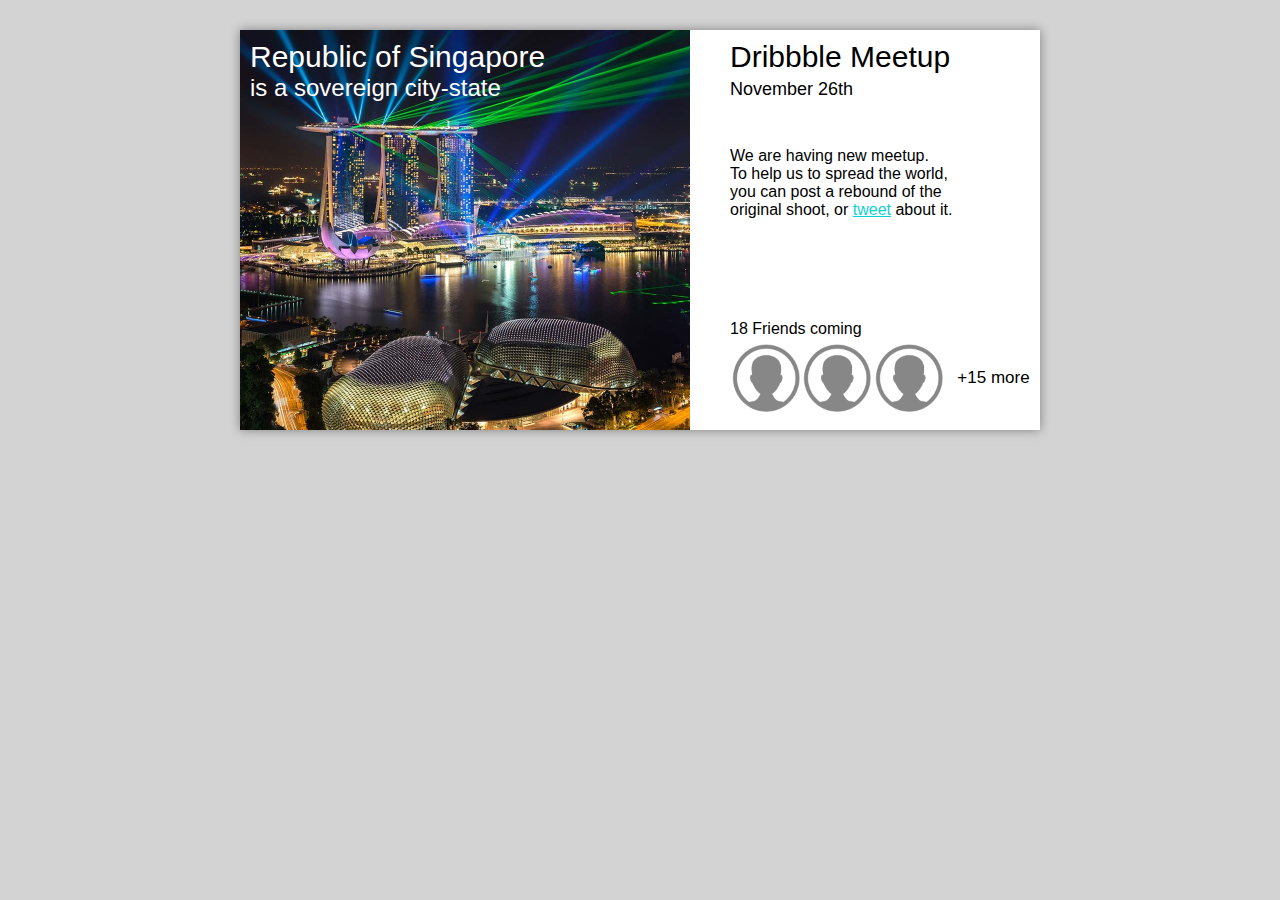
<file: index.html>
<!DOCTYPE html>
<html>
  <head>
    <meta charset="UTF-8">
    <meta name="viewport" content="width=device-width, initial-scale=1.0">
    <link rel="stylesheet" href="stylesPak/style.min.css">
    <title>SynthBrain</title>
  </head>
  <body>
    <div class="wrapper" name='wrapper' id="wrapp">

        <div class="left-side" id="left-side">
          <div class="text-topic">Republic of Singapore</div>
          <div class="text-topic-inner">is a sovereign city-state</div>
        </div>

        <div class="right-side" id="right-side">
          
          <div class="text-topic-right">Dribbble Meetup</div>
          <div class="text-inner-right">November 26th</div>

          <p class="text-block">
            We are having new meetup. <br>
            To help us to spread the world, <br>
            you can post a rebound of the <br>
            original shoot, or <a class="hyper" id="hyper" 
              href="https://twitter.com/?lang=ru">tweet</a> about it.
          </p>

          <div class="human-block">
            <span class="friends-count">18 Friends coming</span>
            <div class="human-face" id="human-face">
              <div class="human-face-inner"></div>
              <div class="human-face-inner"></div>
              <div class="human-face-inner"></div>
            </div>
            <div class="human-count">
              <span class="text-count">+15 more</span>
            </div>
          </div>

        </div>
    </div>
  </body>
</html>
</file>
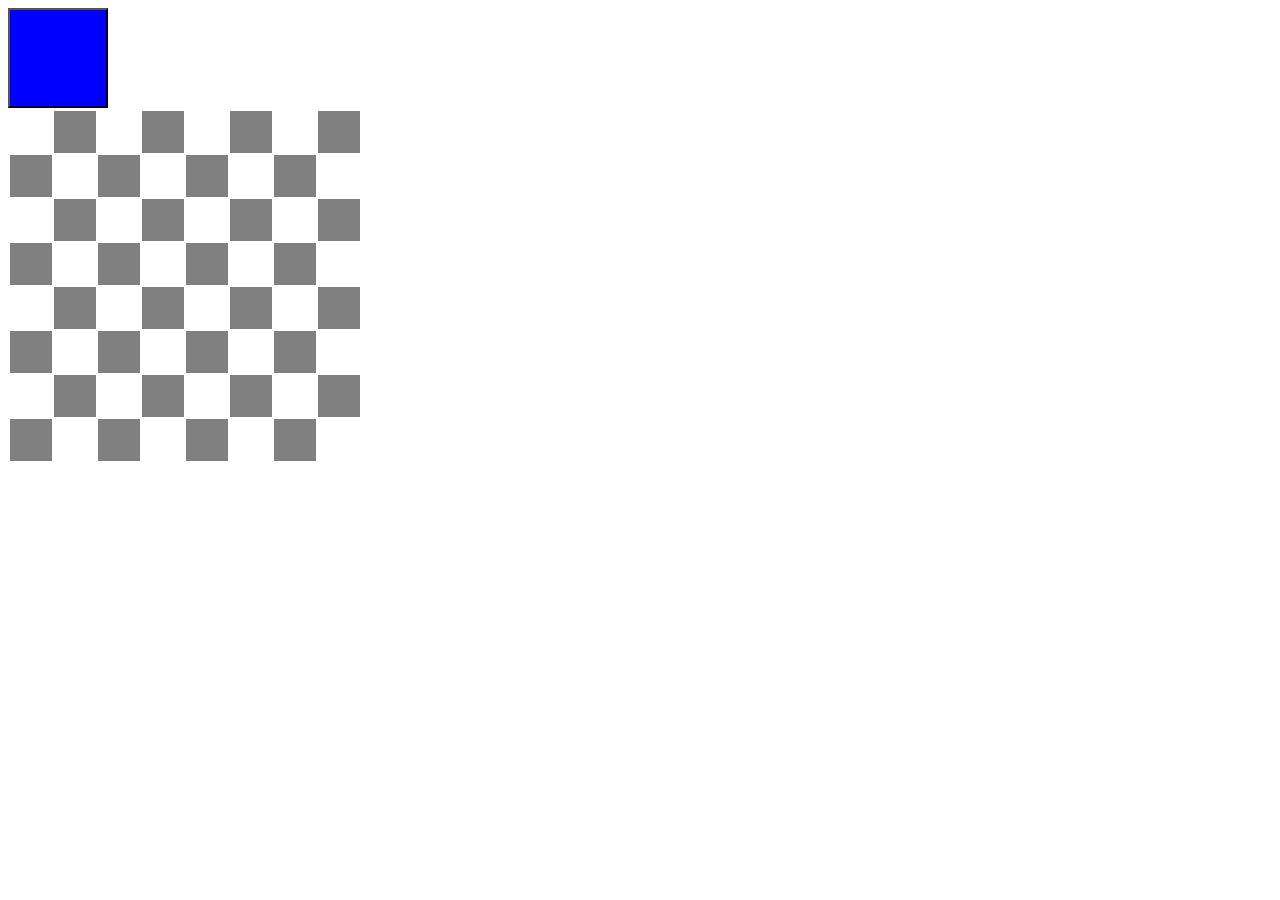
<file: myHTML.html>
<!DOCTYPE html>
<html lang="en">
<head>
    <meta charset="UTF-8">
    <meta name="viewport" content="width=device-width, initial-scale=1.0">
    <meta http-equiv="X-UA-Compatible" content="ie=edge">
    <link rel="stylesheet" href="horseStepChess/style.css">
    <title>Document</title>
    <script src="horseStepChess/main.js"></script>
    <script src="QsortBinSearch.js"></script>
    <script src="Algorithms.js"></script>
    <script src="asyncFor.js"></script>
    <!-- 
    <script src="myScrp.js"></script>
    <script src="scriptOOP.js"></script>
    <script src="callBacks.js"></script>
    -->
    
</head>
<body>
</body>
</html>
</file>
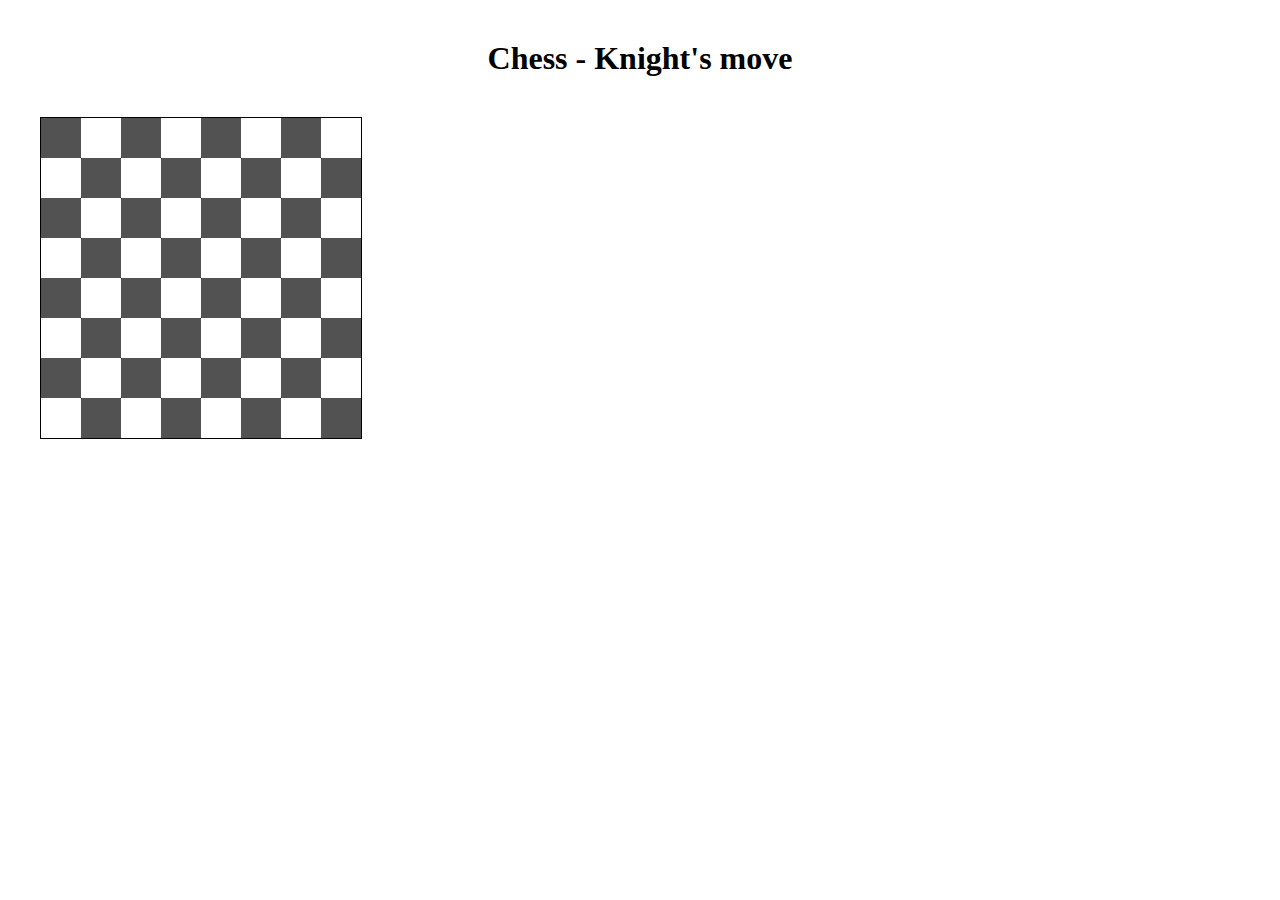
<file: chessHorse/chess.html>
<!DOCTYPE html>
<html lang="en">

<head>
    <meta charset="UTF-8">
    <meta name="viewport" content="width=device-width, initial-scale=1.0">
    <meta http-equiv="X-UA-Compatible" content="ie=edge">
    <title>Document</title>
    <link rel="stylesheet" href="style.css">
</head>

<body>
    <div class="container">
        <h1 class="text-center">Chess - Knight's move</h1>
        <div id="field"></div>
    </div>

    <script src="script.js"></script>
</body>

</html>
</file>
<file: horseStepChess/style.css>
.backGrndWhite{
    background: white;
}

.backGrndGrey{
    background: grey;
}
</file>
<file: chessHorse/style.css>
* {
    margin: 0;
    box-sizing: border-box;
}

.text-center {
    text-align: center;
}

.container {
    max-width: 1200px;
    margin: 40px auto;
}


.bg {
    position: relative;
}

.bg::before {
    content: "";
    display: block;
    position: absolute;
    left: 0;
    width: 90%;
    height: 90%;
    background: orange;
    z-index: 1;
    margin: 2.55% 5% 0 5%;
    transform: rotate(-10deg);
}

.green {
    border: 2px solid green
}

.bg-green {
    position: relative;
}

.bg-green::before {
    content: "";
    display: block;
    position: absolute;
    left: 0;
    width: 90%;
    height: 90%;
    background: #9bfeb5;
    z-index: 1;
    margin: 2.55% 5% 0 5%;
    transform: rotate(-10deg);
}

h1 {
    margin-bottom: 40px;
}

#field {
    width: 320px;
    height: 320px;
    box-sizing: content-box;
    border: 1px solid black;
}

#field::after {
    content: "";
    display: block;
    clear: both;
}

.chess-block {
    width: 40px;
    height: 40px;
    float: left;
}

.bg-black {
    background: #525252;
}

.active {
    background-image: url('./img/iconfinder_black_knight_754824.png');
    background-color: orange;
    background-size: contain;
}

.green {
    background: green;
}
</file>
<file: stylesPak/style.min.css>
*{margin:0;padding:0;border:0;font-size:0}body{background:#d3d3d3;font-family:Arial,Helvetica,sans-serif}.wrapper{width:800px;height:400px;background-color:#fff;position:relative;margin-top:30px;margin-right:auto;margin-bottom:30px;margin-left:auto;box-shadow:0 0 10px gray}.left-side{position:relative;height:400px;width:450px;display:inline-block;vertical-align:top;background-image:url(../img/singapore-night.jpeg);background-size:cover;background-position:center center;background-repeat:no-repeat}.text-topic{font-size:30px;margin-top:10px;margin-left:10px;color:#fff}.text-topic-inner{font-size:24px;margin-left:10px;color:#fff}.text-block{margin-top:15%;font-size:16px;color:#000}.hyper{font-size:16px;color:#0fd1d1}.human-block{position:absolute;bottom:10px;height:100px;width:100%}.friends-count{font-size:16px}.human-count,.human-face{position:relative;display:inline-block;vertical-align:top;height:80px}.human-face{width:70%}.human-face-inner{width:33%;height:80px;display:inline-block;vertical-align:top;background-image:url(../img/person-icon.png);background-size:contain;background-repeat:no-repeat;background-position:center center}.human-count{width:30%;text-align:center}.text-count{position:relative;top:30px;font-size:17px}.right-side{position:relative;height:400px;width:310px;margin-left:40px;display:inline-block;vertical-align:top}.text-topic-right{font-size:30px;color:#000;margin-top:10px}.text-inner-right{font-size:18px;color:#000;margin-top:5px}
</file>
